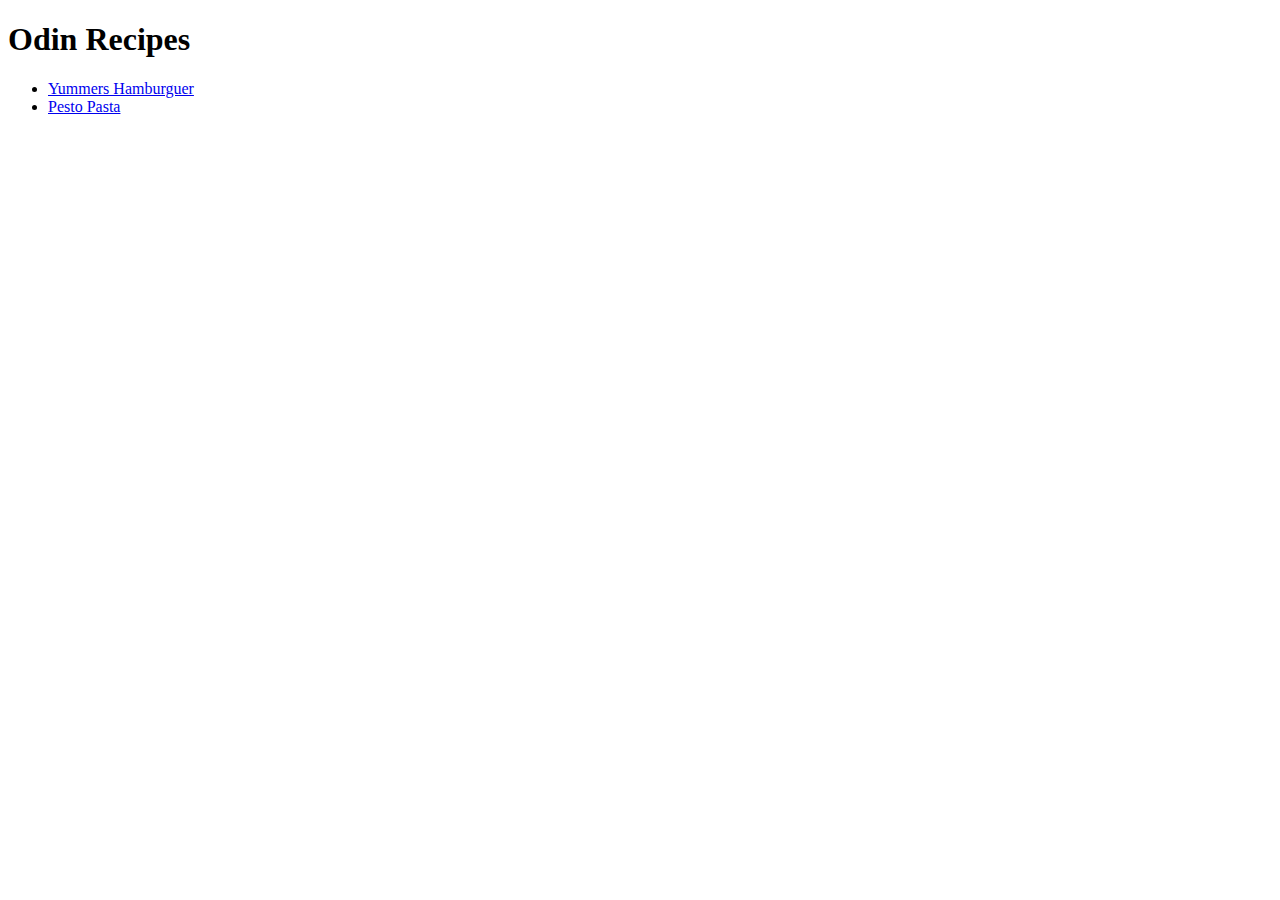
<file: index.html>
<!DOCTYPE html>
<html lang="en">
    <head>
        <meta charset="utf-8">
        <title>Odin Recipes</title>
    </head>

    <body>
        <h1>Odin Recipes</h1>
        <ul>
         <li><a href="recipes/hamburguer.html">Yummers Hamburguer</a></li>
         <li><a href="recipes/pesto-pasta.html">Pesto Pasta</a></li>

        </ul>
    </body>
</html>
</file>
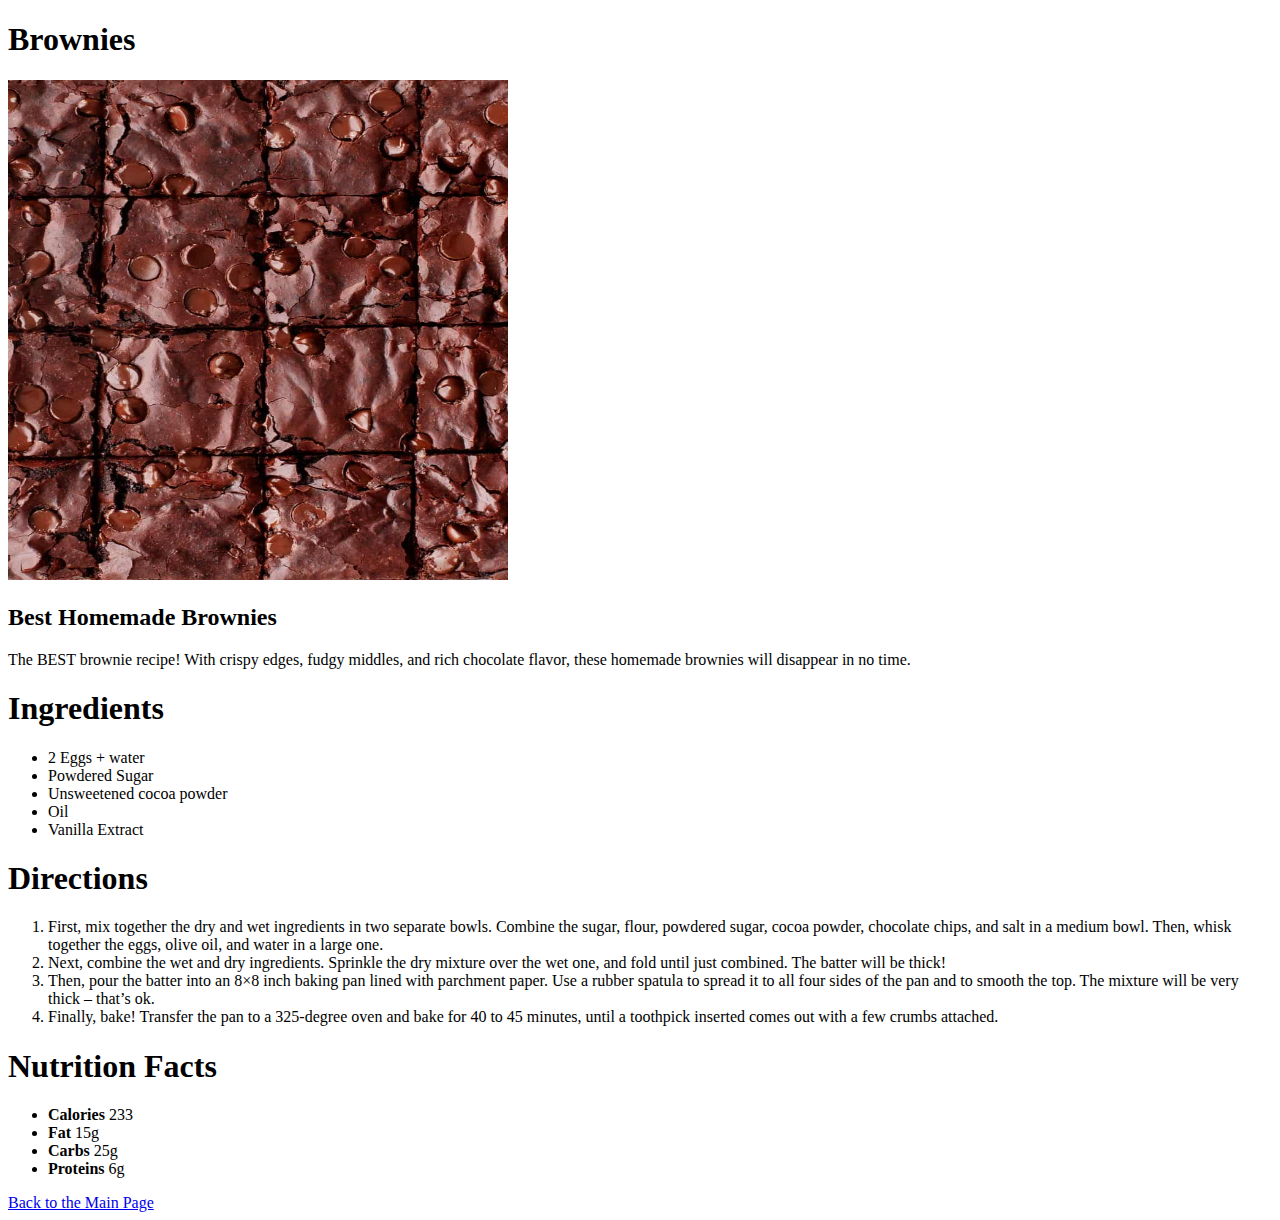
<file: recipes/brownies.html>
<!DOCTYPE html>
<html lang="en">
<head>
    <meta charset="UTF-8">
    <meta http-equiv="X-UA-Compatible" content="IE=edge">
    <meta name="viewport" content="width=device-width, initial-scale=1.0">
    <title>Brownies Recipe</title>
</head>
<body>
    <h1>Brownies</h1>  
        <img src="../images/brownies.jpg" width="500" height="500" alt="Delicious looking Brownies">

        <h2>Best Homemade Brownies</h2>

        <p>The BEST brownie recipe! With crispy edges, fudgy middles, and rich chocolate flavor, these homemade brownies will disappear in no time.

        </p>

        <h1>Ingredients</h1>

        <ul>
            <li>2 Eggs + water</li>
            <li>Powdered Sugar</li>
            <li>Unsweetened cocoa powder</li>
            <li>Oil</li>
            <li>Vanilla Extract</li>
        </ul>
        
        <h1>Directions</h1>

        <ol>
            <li>First, mix together the dry and wet ingredients in two separate bowls. Combine the sugar, flour, powdered sugar, cocoa powder, chocolate chips, and salt in a medium bowl. Then, whisk together the eggs, olive oil, and water in a large one.           </li>
            <li>Next, combine the wet and dry ingredients. Sprinkle the dry mixture over the wet one, and fold until just combined. The batter will be thick!
            </li>
            <li>Then, pour the batter into an 8×8 inch baking pan lined with parchment paper. Use a rubber spatula to spread it to all four sides of the pan and to smooth the top. The mixture will be very thick – that’s ok.
            </li>
            <li>Finally, bake! Transfer the pan to a 325-degree oven and bake for 40 to 45 minutes, until a toothpick inserted comes out with a few crumbs attached.</li>
        </ol>

        <h1>Nutrition Facts</h1>
            <ul>
                <li><strong>Calories</strong> 233</li>
                <li><strong>Fat</strong> 15g</li>
                <li><strong>Carbs</strong> 25g</li>
                <li><strong>Proteins</strong> 6g</li>
            </ul>

         <a href="../index.html">Back to the Main Page</a>   
       
</body>
</html>
</file>
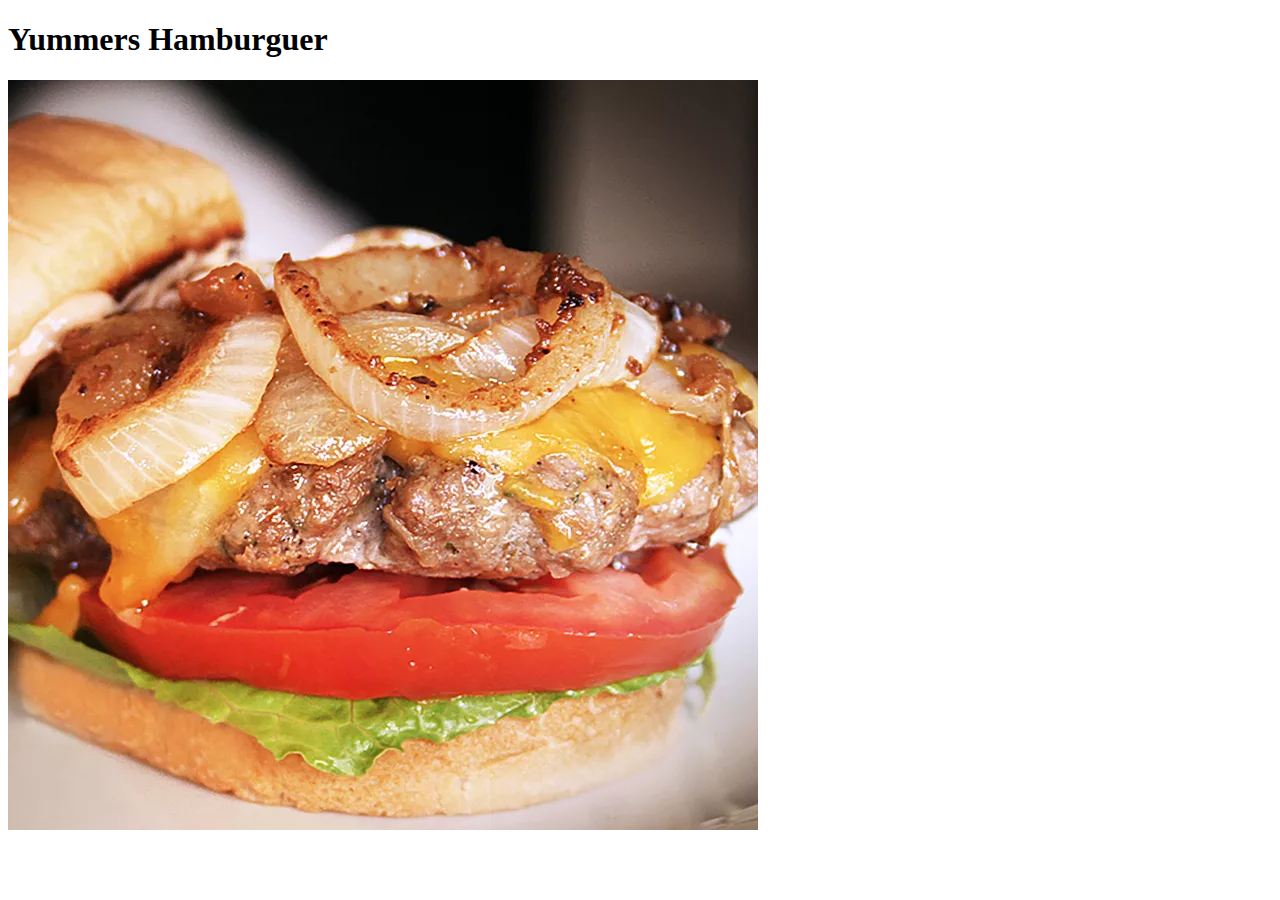
<file: recipes/hamburguer.html>
<!DOCTYPE html>
<html lang="en">
    <head>
        <meta charset="utf-8">
        <title>Odin Recipes</title>
    </head>

    <body>
        <h1>Yummers Hamburguer</h1>

        <img src="../images/hamburguer.png" alt="Um delicioso hamburguer">
    </body>
</html>
</file>
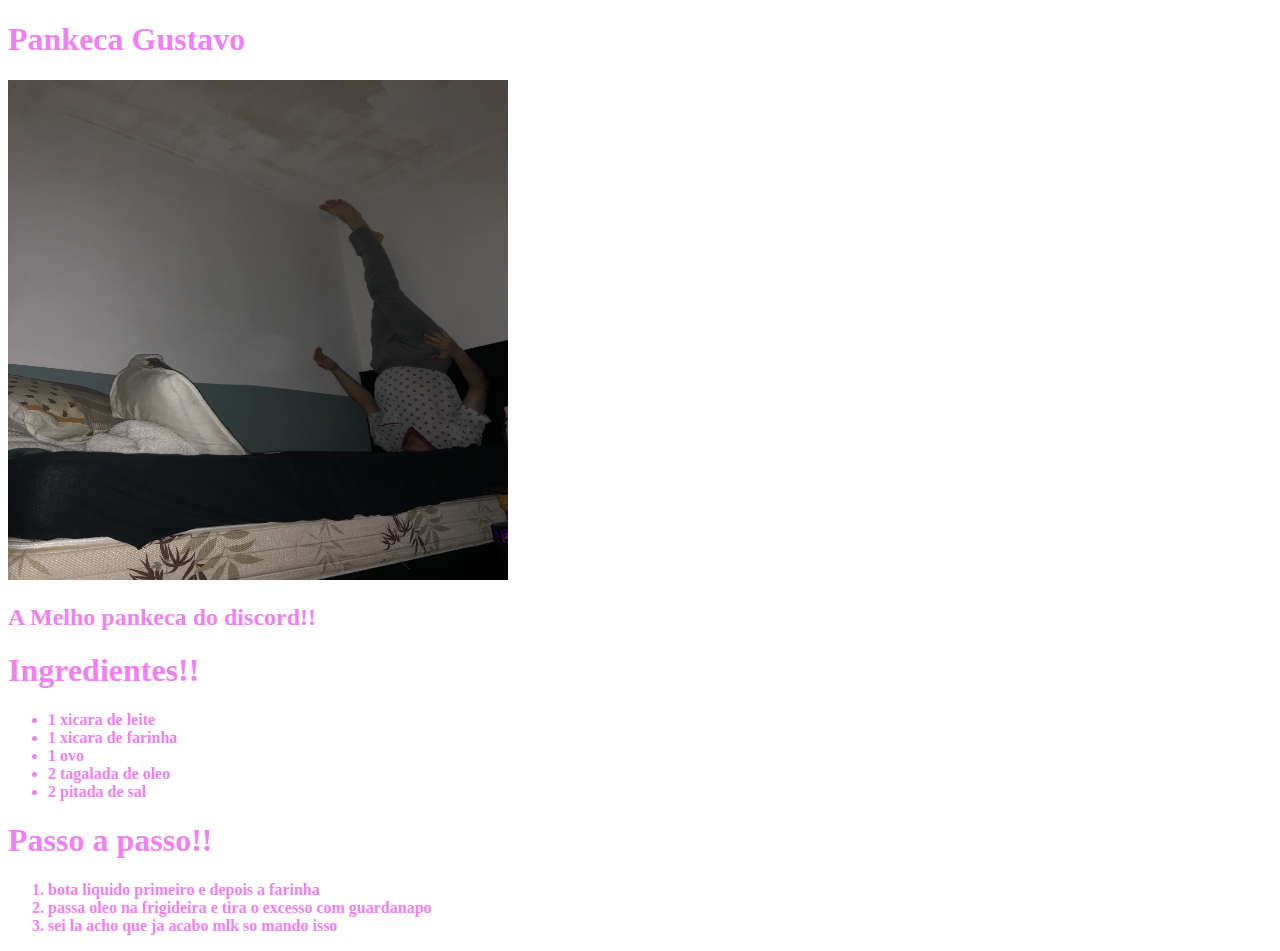
<file: recipes/pankeca-gustavo.html>
<!DOCTYPE html>
<html lang="en">
<head>
    <meta charset="UTF-8">
    <meta http-equiv="X-UA-Compatible" content="IE=edge">
    <meta name="viewport" content="width=device-width, initial-scale=1.0">
    <link rel="stylesheet" href="pankeca-gustavo.css">
    <title>Pankeca Gustavo</title>
</head>
<body>
    <h1>Pankeca Gustavo</h1> 
    
    <img src="../images/FwGk7HsWcAsc5fV.jpg" height="500" width="500">

    <h2>A Melho pankeca do discord!!</h2>

    <h1>Ingredientes!!</h1>

    <ul>
        <li>1 xicara de leite</li>
        <li>1 xicara de farinha</li>
        <li>1 ovo</li>
        <li>2 tagalada de oleo</li>
        <li>2 pitada de sal</li>
    </ul>

    <h1>Passo a passo!!</h1>

    <ol>
        <li>bota liquido primeiro e depois a farinha</li>
        <li>passa oleo na frigideira e tira o excesso com guardanapo</li>
        <li>sei la acho que ja acabo mlk so mando isso</li>
    </ol>
</body>
</html>
</file>
<file: recipes/pankeca-gustavo.css>
* {
    color: violet;
}

ol {
    font-weight: bold;
}

ul {
    font-weight: bold;
}
</file>
